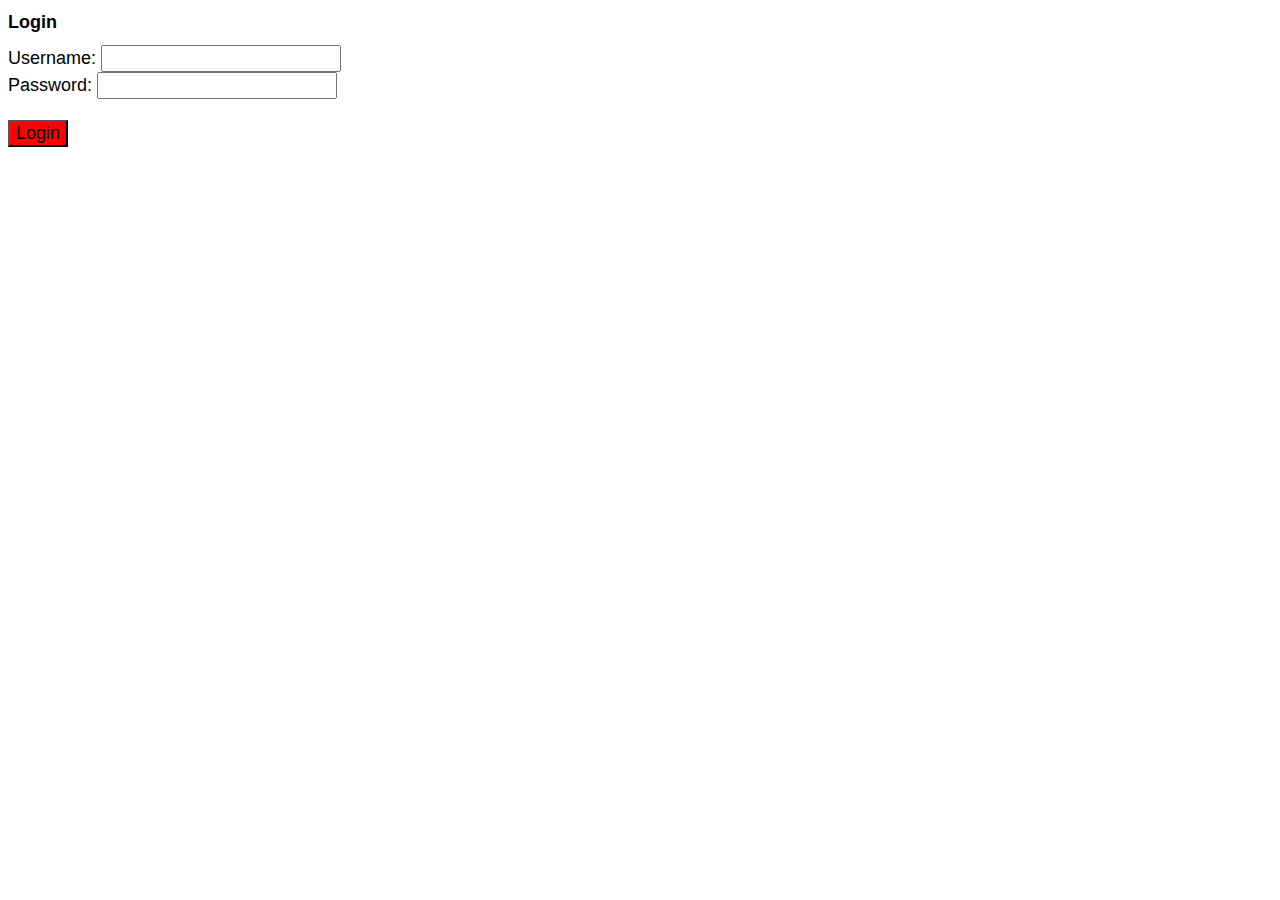
<file: templates/login.html>
<!DOCTYPE html>
<html lang="en">

<head>
    <meta charset="UTF-8">
    <meta name="viewport" content="width=device-width, initial-scale=1.0">
    <link rel="stylesheet" href="/static/css/styles.css">
    <script src="/static/js/script.js"></script>
    <title>Login</title>
</head>

<body>
    <h1>Login</h1>
    <form method="post" action="/login">
        <label for="username">Username:</label>
        <input type="text" id="username" name="username" required>
        <br>
        <label for="password">Password:</label>
        <input type="password" id="password" name="password" required>
        <br>
        <br>
        <button type="submit">Login</button>
    </form>
</body>

</html>
</file>
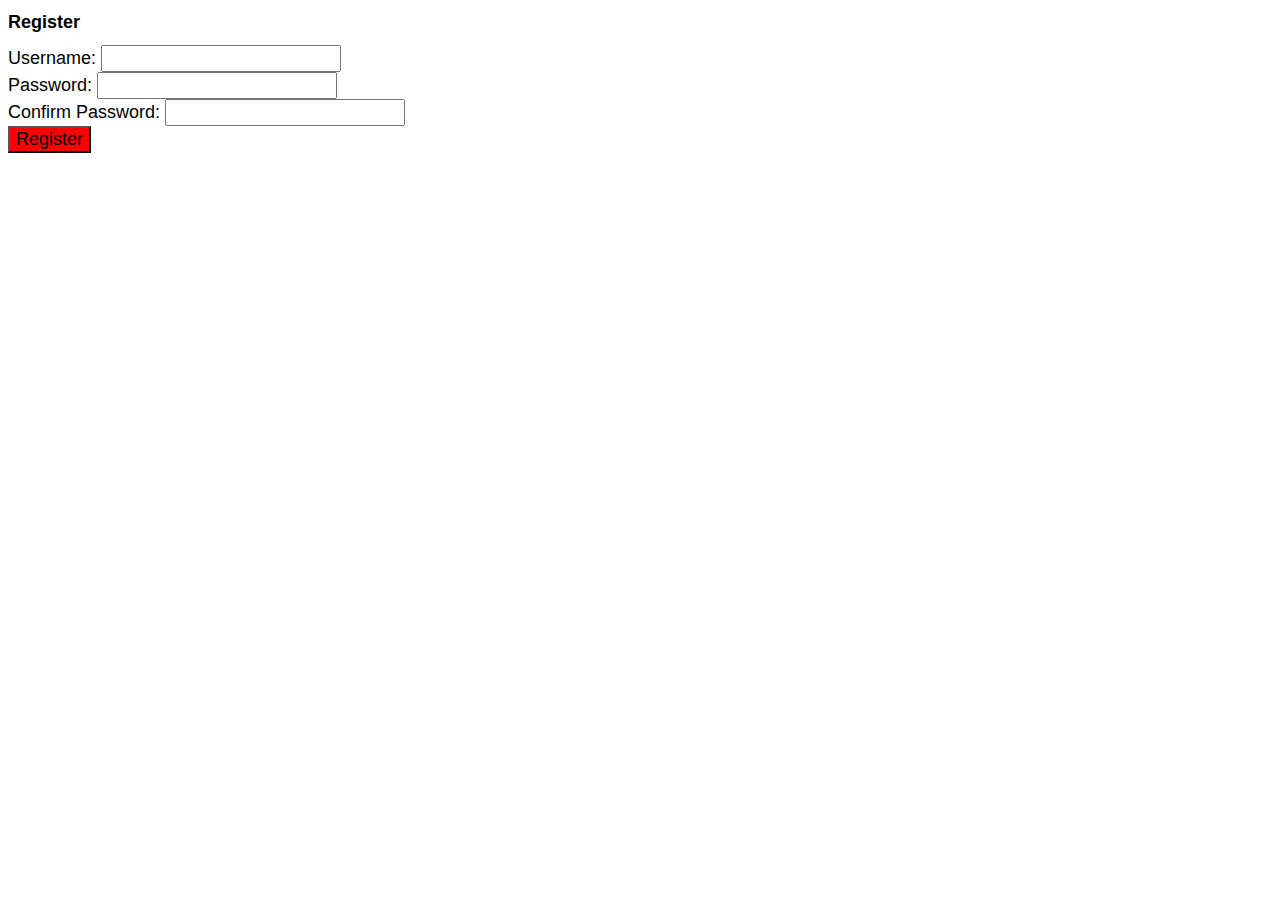
<file: templates/registration.html>
<!DOCTYPE html>
<html lang="en">

<head>
    <meta charset="UTF-8">
    <meta name="viewport" content="width=device-width, initial-scale=1.0">
    <link rel="stylesheet" href="/static/css/styles.css">
    <script src="/static/js/script.js"></script>
    <title>Registration</title>
</head>

<body>
    <h1>Register</h1>
    <form method="post" action="/register">
        <label for="username">Username:</label>
        <input type="text" id="username" name="username" required>
        <br>
        <label for="password1">Password:</label>
        <input type="password" id="password1" name="password1" required>
        <br>
        <label for="password2">Confirm Password:</label>
        <input type="password" id="password2" name="password2" required>
        <br>
        <button type="submit">Register</button>
    </form>
</body>

</html>
</file>
<file: static/css/styles.css>
*,
:after,
:before {
  -webkit-box-sizing: border-box;
  -moz-box-sizing: border-box;
  box-sizing: border-box;
  outline: none;
  font-family: sans-serif;
  -webkit-tap-highlight-color: transparent;
}

* {
  font-size: 18px;
}

button {
    background-color: red;
}
</file>
